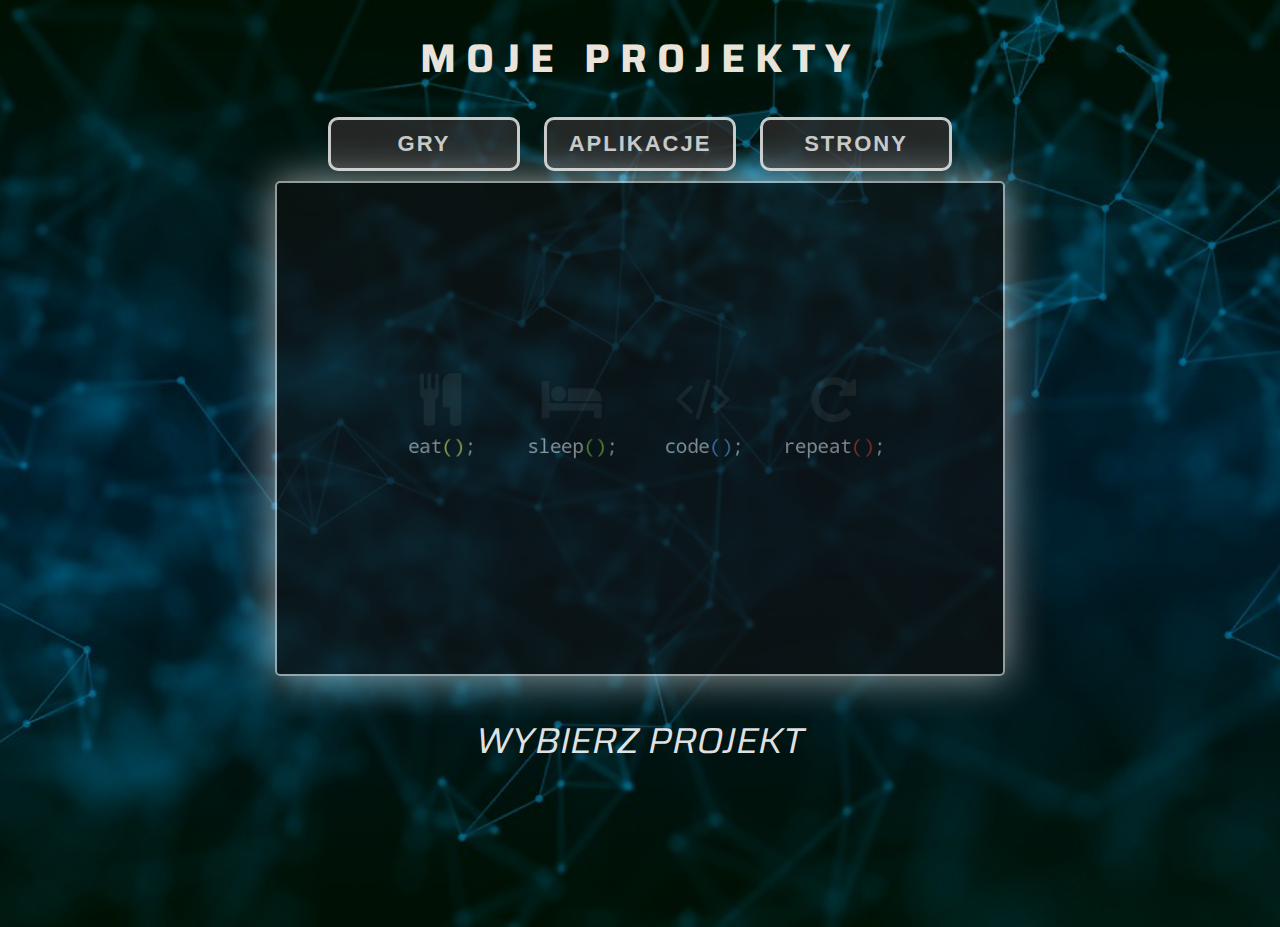
<file: projects.html>
<!DOCTYPE html>
<html lang="en">

<head>
    <meta charset="UTF-8">
    <meta http-equiv="X-UA-Compatible" content="IE=edge">
    <meta name="viewport" content="width=device-width, initial-scale=1.0">
    <title>Projekty - Jarosław Janas</title>
    <link rel="stylesheet" href="https://pro.fontawesome.com/releases/v5.10.0/css/all.css"
        integrity="sha384-AYmEC3Yw5cVb3ZcuHtOA93w35dYTsvhLPVnYs9eStHfGJvOvKxVfELGroGkvsg+p" crossorigin="anonymous" />
    <link href="https://fonts.googleapis.com/css2?family=Saira:wght@300;400&display=swap" rel="stylesheet">
    <link rel="stylesheet" href="projects.css">
</head>

<body>
    <h1>Moje projekty</h1>
    <div class="ring">
        <button class="gry">GRY</button>
        <button class="aplikacje">APLIKACJE</button>
        <button class="stronyWWW">STRONY</button>
        <!-- <button class="stronyWWW2">STRONY WWW</button> -->

    </div>
    <div class="video">
    </div>
    <div class="text">
        <p>WYBIERZ PROJEKT</p>
    </div>
    <div class="textMediaQuery">
        <p>WYBIERZ PROJEKT</p>
    </div>
    <div class="wrap games none">
        <div class="wrapLeft">
            <a class="wisielec" href="#">
                <p>Gra <br> Wisielec</p>
            </a>
            <a class="pingPong" href="#">
                <p>Gra <br> Ping-Pong</p>
            </a>
            <a class="memory" href="#">
                <p>Gra <br> Memory</p>
            </a>
            <a class="ninjaVsZombie" href="#">
                <p>Gra <br> Ninja vs Zombie</p>
            </a>
        </div>
        <div class="wrapRight">
            <a class="kapitanRakieta" href="#">
                <p>Gra <br> Kapitan Rakieta</p>
            </a>
            <a class="blackJack" href="#">
                <p>Gra <br> Black-Jack</p>
            </a>
            <a class="serialoweQuizowanie" href="#">
                <p>Serialowe <br> Quizowanie</p>
            </a>

        </div>
    </div>
    <div class="wrap app none">
        <div class="wrapLeft">
            <!-- <a class="wisielec" href="#">
                <p>Gra <br> Wisielec</p>
            </a> -->
            <a class="buyList" href="#">
                <p>Aplikacja<br> Lista Zakupów</p>
            </a>
            <!-- <a class="memory" href="#">
                <p>Gra <br> Memory</p>
            </a> -->
            <a class="listaZadan" href="#">
                <p>Aplikacja <br> Lista Zadań</p>
            </a>
        </div>
        <div class="wrapRight">
            <a class="cocktails-chill" href="#">
                <p>Aplikacja<br> Cocktails-Chill</p>
            </a>
            <!-- <a class="blackJack" href="#">
                <p>Gra <br> Black-Jack</p>
            </a> -->
            <a class="aplikacjaPogodowa" href="#">
                <p>Aplikacja <br> Pogodowa</p>
            </a>
            <!-- <a class="serialoweQuizowanie" href="#">
                <p>Serialowe <br> Quizowanie</p>
            </a> -->
        </div>
    </div>
    <div class="wrap WWW none">
        <div class="wrapLeft">
            <a class="dorotaSzydełkuje" href="#">
                <p>Dorota <br> Szydełkuje</p>
            </a>
            <!-- <a class="pingPong" href="#">
                <p>Gra <br> Ping-Pong</p>
            </a>
            <a class="memory" href="#">
                <p>Gra <br> Memory</p>
            </a>
            <a class="listaZadan" href="#">
                <p>Aplikacja <br> Lista Zadań</p>
            </a> -->
        </div>
        <div class="wrapRight">
            <a class="jjApartments" href="#">
                <p>JJ Apartments</p>
            </a>
            <!-- <a class="blackJack" href="#">
                <p>Gra <br> Black-Jack</p>
            </a>
            <a class="serialoweQuizowanie" href="#">
                <p>Serialowe <br> Quizowanie</p>
            </a>
            <a class="aplikacjaPogodowa" href="#">
                <p>Aplikacja <br> Pogodowa</p>
            </a> -->
        </div>
    </div>

    <span class="play">
        <i class="far fa-play-circle"></i>
    </span>
    <button class="backToMain"><a href="index.html"><i class="fas fa-home"></i></a></button>
    <script src="projects.js"></script>
</body>

</html>
</file>
<file: projects.css>
* {
    margin: 0;
    padding: 0;
    box-sizing: border-box;
}

*:focus {
    outline: none;
}

body {
    /* background-color: rgb(12, 12, 12); */
    background-image: url(images/communication-4871207_1920.jpg);
    background-repeat: no-repeat;
    background-size: cover;
    background-position: center;
    color: rgba(255, 255, 255, 0.74);
    width: 100vw;
    height: 100vh;
    overflow: hidden;
    font-family: 'Saira';
}

h1 {
    text-align: center;
    text-transform: uppercase;
    font-size: 40px;
    margin: 3vh auto;
    letter-spacing: 10px;
    color: rgb(233, 227, 218);

}

.ring {
    text-align: center;

}

.ring button {
    height: 6vh;
    width: 15vw;
    font-size: 22px;
    letter-spacing: 2px;
    background-color: rgba(46, 45, 45, 0.753);
    color: rgba(255, 255, 255, 0.753);
    border: 3px solid rgba(255, 255, 255, 0.753);
    border-radius: 10px;
    margin: 0 10px 10px;
    cursor: pointer;
    font-weight: 700;
    transition: .3s;
    animation: activeRing 2s linear infinite alternate;
}

@keyframes activeRing {
    0% {
        color: rgba(255, 255, 255, 0.753);
    }

    100% {
        color: transparent;
    }
}

.ring .changeColorBtn {
    background-color: rgba(255, 255, 255, 0.753);
    color: rgba(7, 7, 7, 0.753);
    animation: none
}

.ring button:hover {
    background-color: rgba(255, 255, 255, 0.753);
    color: rgba(7, 7, 7, 0.753);
    animation: none
}


.video {
    height: 55vh;
    width: 57vw;
    margin: 0vh auto;
    background-image: url(images/eat-2661935_1920.jpg);
    opacity: 0.6;
    background-size: cover;
    background-repeat: no-repeat;
    background-position: center center;
    border: 2px solid whitesmoke;
    border-radius: 5px;
    box-shadow: 0 0 40px 1px whitesmoke;
}


.text,
.textMediaQuery {
    text-align: center;
    width: 60vw;
    margin: 4vh auto;
    font-size: 36px;
    font-style: italic;
    color: rgba(255, 255, 255, 0.883);
}

.textMediaQuery {
    display: none;
}

/* .wrap {
    display: flex;
    flex-wrap: wrap;
    flex-direction: column;
    align-items: center;
    align-content: center;
    justify-content: center;
    width: 10vw;
    height: 90vh;
    position: absolute;
} */

.wrapLeft {
    display: flex;
    flex-wrap: wrap;
    flex-direction: column;
    align-items: center;
    align-content: center;
    justify-content: center;
    width: 10vw;
    height: 80vh;
    position: absolute;
    bottom: 1vh;
    left: 5vw;
}

.wrapRight {
    display: flex;
    flex-wrap: wrap;
    flex-direction: column;
    align-items: center;
    align-content: center;
    justify-content: center;
    width: 10vw;
    height: 80vh;
    position: absolute;
    bottom: 1vh;
    right: 5vw;
}



.wrap a {
    margin: 10px;
    width: 15vh;
    height: 15vh;
    background-size: cover;
    background-repeat: no-repeat;
    background-position: center;
    text-align: center;
    text-decoration: none;
    color: white;
    transition: .5s;
    cursor: pointer;
    border: 2px solid rgba(218, 215, 215, 0.74);
    line-height: 100%;
    border-radius: 10px;
}

.wrap a:hover {
    box-shadow: 0 0 20px 1px whitesmoke;
}


a p {
    background-color: rgba(0, 0, 0, .6);
    height: 100%;
    width: 100%;
    align-items: center;
    justify-content: center;
    display: flex;
    font-size: 18px;
    line-height: 150%;
    color: white;
    font-weight: 700;
}

.play {
    position: absolute;
    bottom: 50vh;
    left: 50%;
    transform: translate(-50%, 50%);
    cursor: pointer;

}


.fa-play-circle {
    font-size: 70px;
    height: 50px;
    width: 50px;
    color: whitesmoke;
    animation: lightH1 1s ease infinite alternate;
}

/* @keyframes biggerPlay {
    0% {
        transform: scale(1);
    }

    100% {
        transform: scale(1.1);
    }
} */

@keyframes lightH1 {
    0% {
        color: gray;
    }

    100% {
        color: rgb(233, 227, 218);
        ;
    }
}

.backToMain {
    position: fixed;
    left: 1vw;
    top: 1vh;
    background-color: transparent;
    border: none;

}

.fa-home {
    font-size: 40px;
    color: rgba(245, 245, 245, 0.712);
    padding: 5px 0;
    transition: .2s;
}

.fa-home:hover {
    border-bottom: 3px solid whitesmoke;
    color: white;
}

@keyframes moveWrap {
    0% {
        transform: translateX(-20px);
    }

    100% {
        transform: translateX(20px);
    }
}

.wisielec {
    background-image: url(images/1a.jpg);
    animation: moveWrap 2s linear infinite alternate;
}

.pingPong {
    background-image: url(images/2a.jpg);
    animation: moveWrap 2s linear infinite alternate-reverse;
}

.memory {
    background-image: url(images/3a.jpg);
    animation: moveWrap 2s linear infinite alternate;
}

.listaZadan {
    background-image: url(images/8a.png);
    animation: moveWrap 2s linear infinite alternate-reverse;
}

.ninjaVsZombie {
    background-image: url(images/11a.jpg);
    animation: moveWrap 2s linear infinite alternate-reverse;
}

.kapitanRakieta {
    background-image: url(images/4a.jpg);
    animation: moveWrap 2s linear infinite alternate;
}

.blackJack {
    background-image: url(images/5a.jpg);
    animation: moveWrap 2s linear infinite alternate-reverse;
}

.serialoweQuizowanie {
    background-image: url(images/6a.jpg);
    animation: moveWrap 2s linear infinite alternate;
}

.aplikacjaPogodowa {
    background-image: url(images/7a.png);
    animation: moveWrap 2s linear infinite alternate-reverse;
}

.dorotaSzydełkuje {
    background-image: url(images/9a.jpg);
    animation: moveWrap 2s linear infinite alternate;
}

.jjApartments {
    background-image: url(images/10a.jpg);
    animation: moveWrap 2s linear infinite alternate-reverse;
}

.buyList {
    background-image: url(images/12a.jpg);
    animation: moveWrap 2s linear infinite alternate;
}

.cocktails-chill {
    background-image: url(images/13a.jpg);
    animation: moveWrap 2s linear infinite alternate;
}




.none {
    display: none;
}

@media(orientation: portrait) {
    h1 {
        font-size: 24px;
        margin: 2vh auto;
        letter-spacing: 5px;
    }

    .video {
        height: 30vh;
        width: 90vw;
        margin: 4vh auto;
        margin-top: 0;
        opacity: 0.6;

    }


    .wrapLeft {
        width: 10vw;
        height: 50vh;
        top: 52vh;
        left: 20vw;
    }

    .wrapRight {
        width: 10vw;
        height: 50vh;
        top: 52vh;
        right: 20vw;
    }

    .wrap a {
        margin: 5px;
        width: 18vh;
        height: 8vh;
    }

    .text {
        display: none;
    }

    .textMediaQuery {
        display: block;
        font-size: 20px;
        margin-top: 2vh;
        text-align: center;
    }

    .fa-home {
        font-size: 25px;
        color: rgba(245, 245, 245, 0.712);
        padding: 5px 0;
        transition: .2s;
    }

    @keyframes moveWrap {
        0% {
            transform: translateX(-10px);
        }

        100% {
            transform: translateX(10px);
        }
    }

    a p {
        font-size: 14px;
    }

    .play {
        position: fixed;
        bottom: 65%;
        left: 50%;
        transform: translateX(-50%);
        cursor: pointer;
    }


    .fa-play-circle {
        font-size: 40px;
        height: 40px;
        width: 40px;
        color: whitesmoke;
        animation: lightH1 1s ease infinite alternate;
    }


    .wisielec {
        background-image: none;
        animation: moveWrap 2s linear infinite alternate;
    }

    .pingPong {
        background-image: none;
        animation: moveWrap 2s linear infinite alternate-reverse;
    }

    .memory {
        background-image: none;
        animation: moveWrap 2s linear infinite alternate;
    }

    .listaZadan {
        background-image: none;
        animation: moveWrap 2s linear infinite alternate-reverse;
    }

    .kapitanRakieta {
        background-image: none;
        animation: moveWrap 2s linear infinite alternate;
    }

    .blackJack {
        background-image: none;
        animation: moveWrap 2s linear infinite alternate-reverse;
    }

    .serialoweQuizowanie {
        background-image: none;
        animation: moveWrap 2s linear infinite alternate;
    }

    .aplikacjaPogodowa {
        background-image: none;
        animation: moveWrap 2s linear infinite alternate-reverse;
    }

    .dorotaSzydełkuje {
        background-image: none;
        animation: moveWrap 2s linear infinite alternate;
    }

    .jjApartments {
        background-image: none;
        animation: moveWrap 2s linear infinite alternate-reverse;
    }

    .ninjaVsZombie {
        background-image: none;
    }

    .ring button {
        height: 6vh;
        width: 28vw;
        font-size: 12px;
        letter-spacing: 1px;
        border: 1px solid rgba(255, 255, 255, 0.753);
        margin: 0px 1px 5px;
        font-weight: 800;
        border-radius: 10px;
    }

    /* .ring button {
        z-index: 1000;
        position: absolute;
        top: 30%;
        left: 50%;
        transform: translateX(-50%);
        width: 15vh;
        height: 15vh;
        border-radius: 50%;
        transform-origin: left -30px;
        animation: animate 8s linear infinite;
        font-size: 8px;
        color: white;
        background-color: rgba(29, 27, 27, 0.459);
        border: none;
        box-shadow: 0 0 20px 5px white;
        cursor: pointer;
    }

    .ring button:hover {
        animation: activeRing 2s linear infinite alternate;
    }


    .ring .aplikacje {
        animation-delay: 2s;

    }

    .ring .stronyWWW {
        animation-delay: 4s;
    } */

    @keyframes animate {
        0% {
            transform: rotate(0deg);
        }

        100% {
            transform: rotate(360deg);
        }
    }

}

@media(orientation: landscape) and (max-width: 1000px) {
    h1 {
        font-size: 24px;
    }

    .ring button {
        height: 8vh;
        width: 18vw;
        font-size: 12px;
        letter-spacing: 1px;
        border: 1px solid rgba(255, 255, 255, 0.753);
        margin: 0 2px 5px;
        font-weight: 400;
        border-radius: 10px;
    }


    .video {
        height: 52vh;
        width: 62vw;
        margin: 3vh auto;
        margin-top: 0;
    }

    .text {
        display: none;
    }

    .textMediaQuery {
        display: block;
        font-size: 20px;
        margin-top: 1vh;
    }

    .wrapLeft {
        display: flex;
        flex-wrap: wrap;
        flex-direction: column;
        align-items: center;
        align-content: center;
        justify-content: center;
        width: 10vw;
        height: 90vh;
        position: absolute;
        top: 15vh;
        left: 5vw;
    }

    .wrapRight {
        display: flex;
        flex-wrap: wrap;
        flex-direction: column;
        align-items: center;
        align-content: center;
        justify-content: center;
        width: 10vw;
        height: 90vh;
        position: absolute;
        top: 15vh;
        right: 5vw;
    }


    .wrap a {
        margin: 5px;
        width: 14vw;
        height: 17vh;
        background-size: cover;
        background-repeat: no-repeat;
        background-position: center;
        text-align: center;
        text-decoration: none;
        color: white;
        transition: .5s;
        cursor: pointer;
        border: 2px solid rgba(218, 215, 215, 0.74);
        line-height: 100%;
        border-radius: 10px;
    }

    a p {
        font-size: 14px;
        font-weight: 600;
    }

    .play {
        position: fixed;
        bottom: 40%;
    }


    .fa-play-circle {
        font-size: 30px;
        height: 30px;
        width: 30px;
    }

    .fa-home {
        font-size: 30px;
    }


    @keyframes moveWrap {
        0% {
            transform: translateX(-5px);
        }

        100% {
            transform: translateX(5px);
        }
    }

    .wisielec {
        background-image: none;
    }

    .pingPong {
        background-image: none;
    }

    .memory {
        background-image: none;
    }

    .listaZadan {
        background-image: none;
    }

    .kapitanRakieta {
        background-image: none;
    }

    .blackJack {
        background-image: none;
    }

    .serialoweQuizowanie {
        background-image: none;
    }

    .aplikacjaPogodowa {
        background-image: none;
    }

    .ninjaVsZombie {
        background-image: none;
    }

    .dorotaSzydełkuje {
        background-image: none;
    }

    .jjApartments {
        background-image: none;
    }
}
</file>
